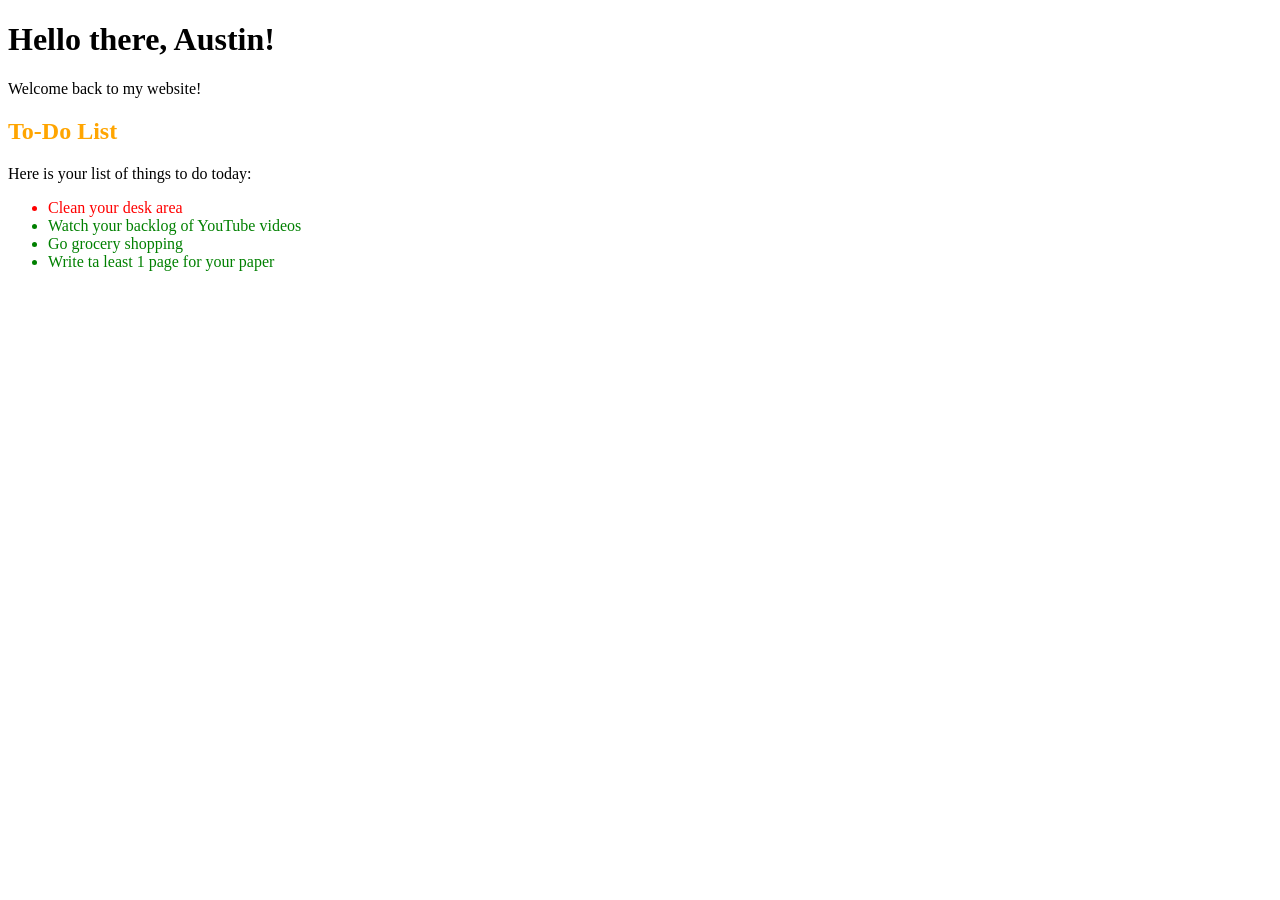
<file: index.html>
<!DOCTYPE html>
<html lang="en">
<head>
    <meta charset="UTF-8">
    <meta http-equiv="X-UA-Compatible" content="IE=edge">
    <meta name="viewport" content="width=device-width, initial-scale=1.0">
    <title>Working with the HTML DOM</title>
    <link rel="stylesheet" href="./styles.css">
    <script src="./main.js" defer></script>
</head>
<body>
    <h1>Hello there, <span id="userName">user</span>!</h1>
    <p>Welcome back to my website!</p>
    <h2 class="originalColor" id="todoTitle">To-Do List</h2>
    <p>Here is your list of things to do today: </p>
    <ul id="todoList">
        <li>Clean your desk area</li>
        <li>Watch your backlog of YouTube videos</li>
        <li>Go grocery shopping</li>
    </ul>
</body>
</html>
</file>
<file: styles.css>
.originalColor {
    color: blue;
}

.newColor {
    color: orange;
}

.listItem {
    color: green;
}
</file>
